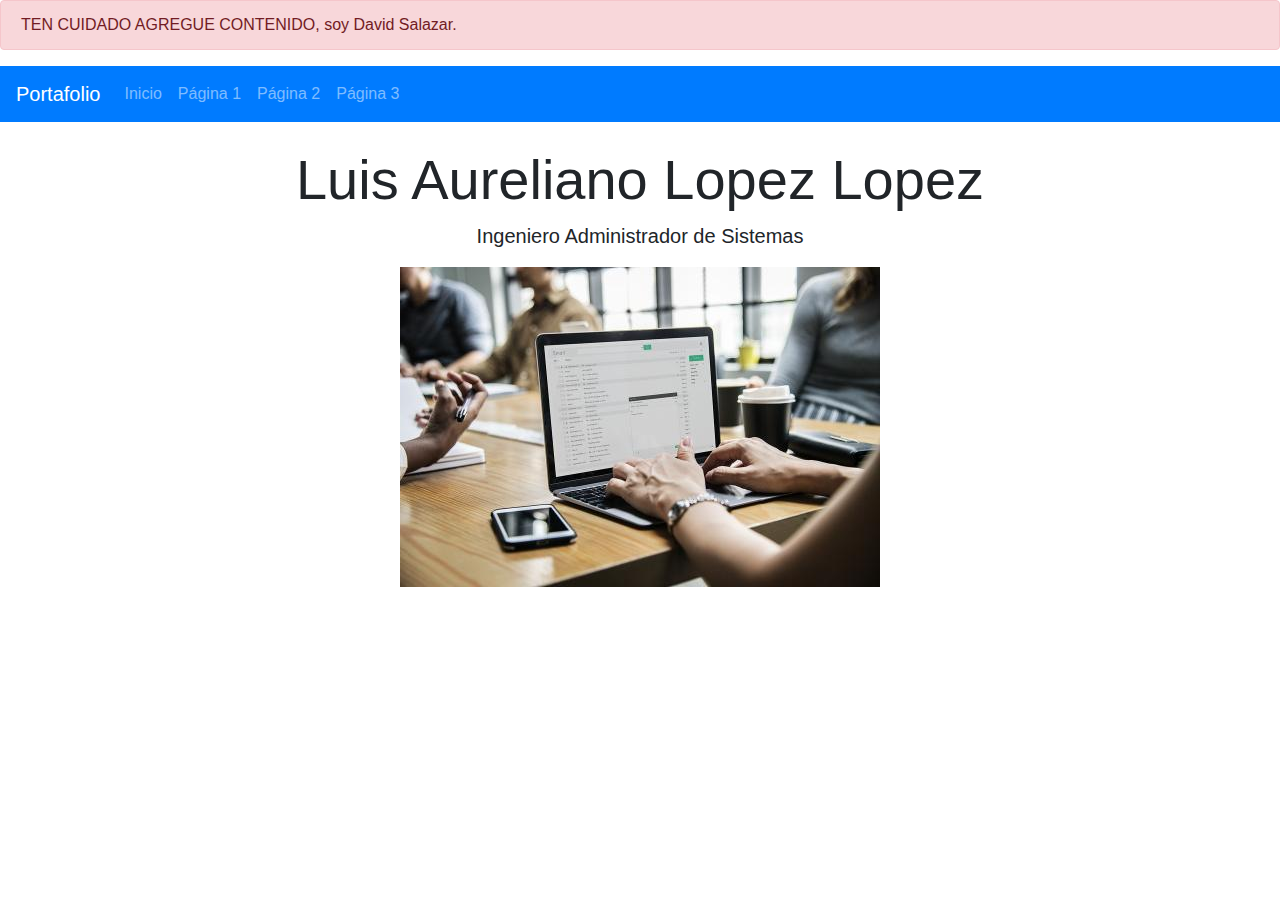
<file: index.html>
<!DOCTYPE html>
<html>
<head>
    <meta charset="UTF-8">
    <title>Mi Sitio Web</title>
    <link rel="stylesheet" href="https://maxcdn.bootstrapcdn.com/bootstrap/4.5.2/css/bootstrap.min.css">
</head>
<body>

    <div class="alert alert-danger" role="alert">
       TEN CUIDADO AGREGUE CONTENIDO, soy David Salazar.
      </div>

    <header class="bg-primary">
        <nav class="navbar navbar-expand-lg navbar-dark">
            <a class="navbar-brand" href="index.html">Portafolio</a>
            <button class="navbar-toggler" type="button" data-toggle="collapse" data-target="#navbarNav" aria-controls="navbarNav" aria-expanded="false" aria-label="Toggle navigation">
                <span class="navbar-toggler-icon"></span>
            </button>
            <div class="collapse navbar-collapse" id="navbarNav">
                <ul class="navbar-nav">
                    <li class="nav-item">
                        <a class="nav-link" href="index.html">Inicio</a>
                    </li>
                    <li class="nav-item">
                        <a class="nav-link" href="pagina1.html">Página 1</a>
                    </li>
                    <li class="nav-item">
                        <a class="nav-link" href="pagina2.html">Página 2</a>
                    </li>
                    <li class="nav-item">
                        <a class="nav-link" href="pagina3.html">Página 3</a>
                    </li>
                </ul>
            </div>
        </nav>
    </header>
    <main class="container mt-4">
        <!-- Contenido de la página -->
        <div class="text-center">
            <h2 class="display-4">Luis Aureliano Lopez Lopez</h2>
            <p class="lead">Ingeniero Administrador de Sistemas</p>
            <img src="img/Portafolio.jpg" class="img-fluid" alt="Imagen 1">
        </div>
    </main>

    <script src="https://code.jquery.com/jquery-3.5.1.slim.min.js"></script>
    <script src="https://cdn.jsdelivr.net/npm/@popperjs/core@2.9.1/dist/umd/popper.min.js"></script>
    <script src="https://maxcdn.bootstrapcdn.com/bootstrap/4.5.2/js/bootstrap.min.js"></script>
</body>
</html>
</file>
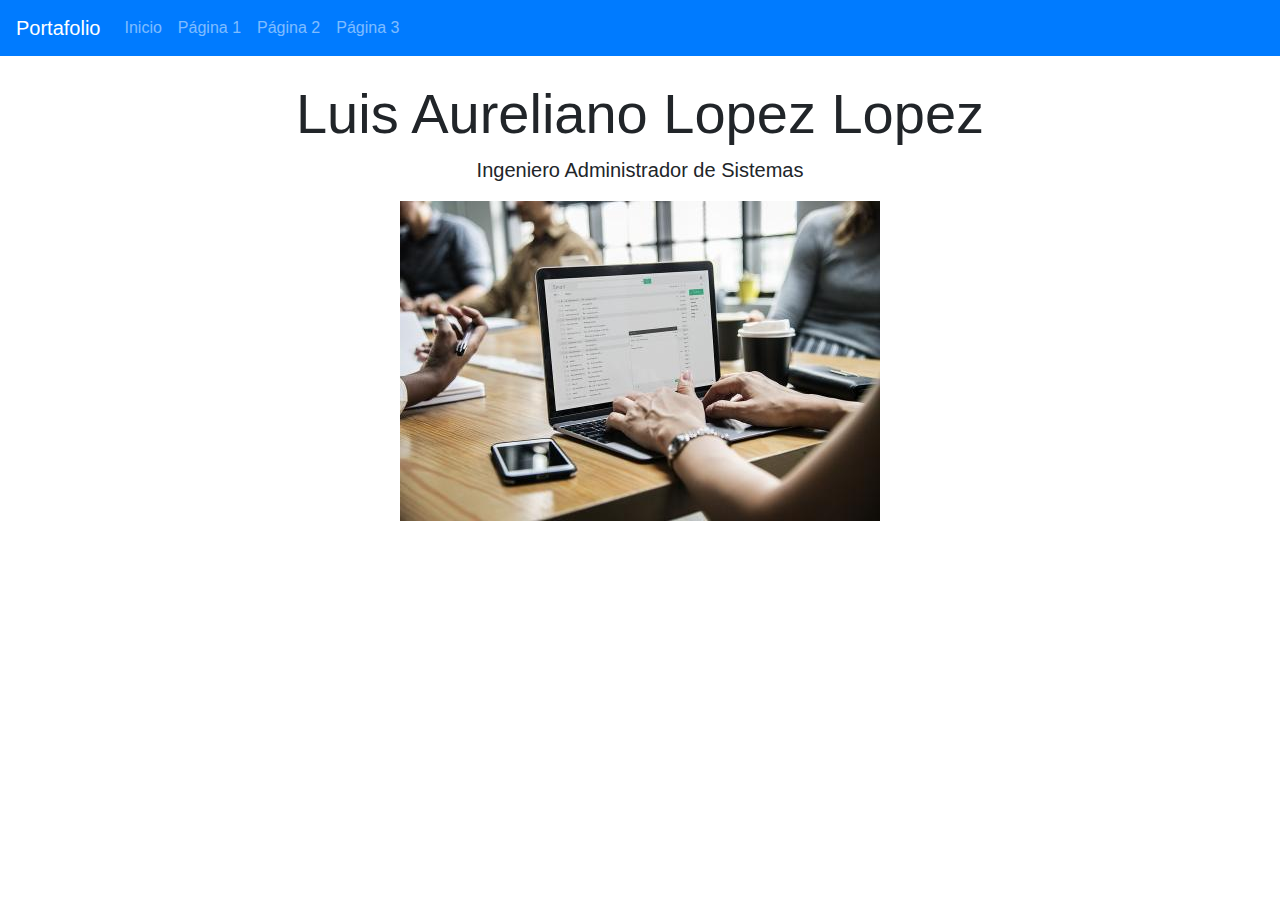
<file: Tarea 3.1/index.html>
<!DOCTYPE html>
<html>
<head>
    <meta charset="UTF-8">
    <title>Mi Sitio Web</title>
    <link rel="stylesheet" href="https://maxcdn.bootstrapcdn.com/bootstrap/4.5.2/css/bootstrap.min.css">
</head>
<body>
    <header class="bg-primary">
        <nav class="navbar navbar-expand-lg navbar-dark">
            <a class="navbar-brand" href="index.html">Portafolio</a>
            <button class="navbar-toggler" type="button" data-toggle="collapse" data-target="#navbarNav" aria-controls="navbarNav" aria-expanded="false" aria-label="Toggle navigation">
                <span class="navbar-toggler-icon"></span>
            </button>
            <div class="collapse navbar-collapse" id="navbarNav">
                <ul class="navbar-nav">
                    <li class="nav-item">
                        <a class="nav-link" href="index.html">Inicio</a>
                    </li>
                    <li class="nav-item">
                        <a class="nav-link" href="pagina1.html">Página 1</a>
                    </li>
                    <li class="nav-item">
                        <a class="nav-link" href="pagina2.html">Página 2</a>
                    </li>
                    <li class="nav-item">
                        <a class="nav-link" href="pagina3.html">Página 3</a>
                    </li>
                </ul>
            </div>
        </nav>
    </header>
    <main class="container mt-4">
        <!-- Contenido de la página -->
        <div class="text-center">
            <h2 class="display-4">Luis Aureliano Lopez Lopez</h2>
            <p class="lead">Ingeniero Administrador de Sistemas</p>
            <img src="Portafolio.jpg" class="img-fluid" alt="Imagen 1">
        </div>
    </main>

    <script src="https://code.jquery.com/jquery-3.5.1.slim.min.js"></script>
    <script src="https://cdn.jsdelivr.net/npm/@popperjs/core@2.9.1/dist/umd/popper.min.js"></script>
    <script src="https://maxcdn.bootstrapcdn.com/bootstrap/4.5.2/js/bootstrap.min.js"></script>
</body>
</html>
</file>
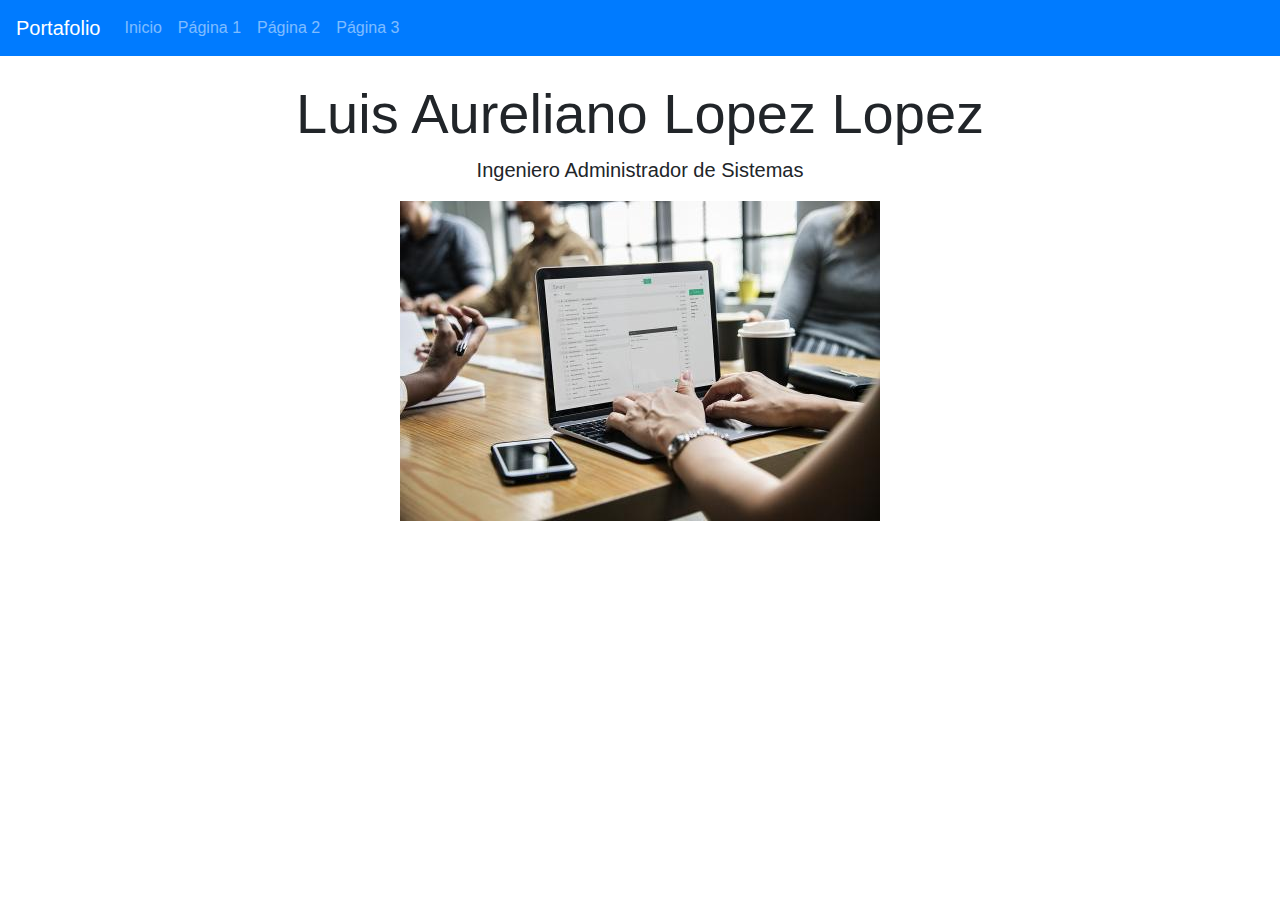
<file: Tarea 3.3/index.html>
<!DOCTYPE html>
<html>
<head>
    <meta charset="UTF-8">
    <title>Mi Sitio Web</title>
    <link rel="stylesheet" href="https://maxcdn.bootstrapcdn.com/bootstrap/4.5.2/css/bootstrap.min.css">
</head>
<body>
    <header class="bg-primary">
        <nav class="navbar navbar-expand-lg navbar-dark">
            <a class="navbar-brand" href="index.html">Portafolio</a>
            <button class="navbar-toggler" type="button" data-toggle="collapse" data-target="#navbarNav" aria-controls="navbarNav" aria-expanded="false" aria-label="Toggle navigation">
                <span class="navbar-toggler-icon"></span>
            </button>
            <div class="collapse navbar-collapse" id="navbarNav">
                <ul class="navbar-nav">
                    <li class="nav-item">
                        <a class="nav-link" href="index.html">Inicio</a>
                    </li>
                    <li class="nav-item">
                        <a class="nav-link" href="pagina1.html">Página 1</a>
                    </li>
                    <li class="nav-item">
                        <a class="nav-link" href="pagina2.html">Página 2</a>
                    </li>
                    <li class="nav-item">
                        <a class="nav-link" href="pagina3.html">Página 3</a>
                    </li>
                </ul>
            </div>
        </nav>
    </header>
    <main class="container mt-4">
        <!-- Contenido de la página -->
        <div class="text-center">
            <h2 class="display-4">Luis Aureliano Lopez Lopez</h2>
            <p class="lead">Ingeniero Administrador de Sistemas</p>
            <img src="img/Portafolio.jpg" class="img-fluid" alt="Imagen 1">
        </div>
    </main>

    <script src="https://code.jquery.com/jquery-3.5.1.slim.min.js"></script>
    <script src="https://cdn.jsdelivr.net/npm/@popperjs/core@2.9.1/dist/umd/popper.min.js"></script>
    <script src="https://maxcdn.bootstrapcdn.com/bootstrap/4.5.2/js/bootstrap.min.js"></script>
</body>
</html>
</file>
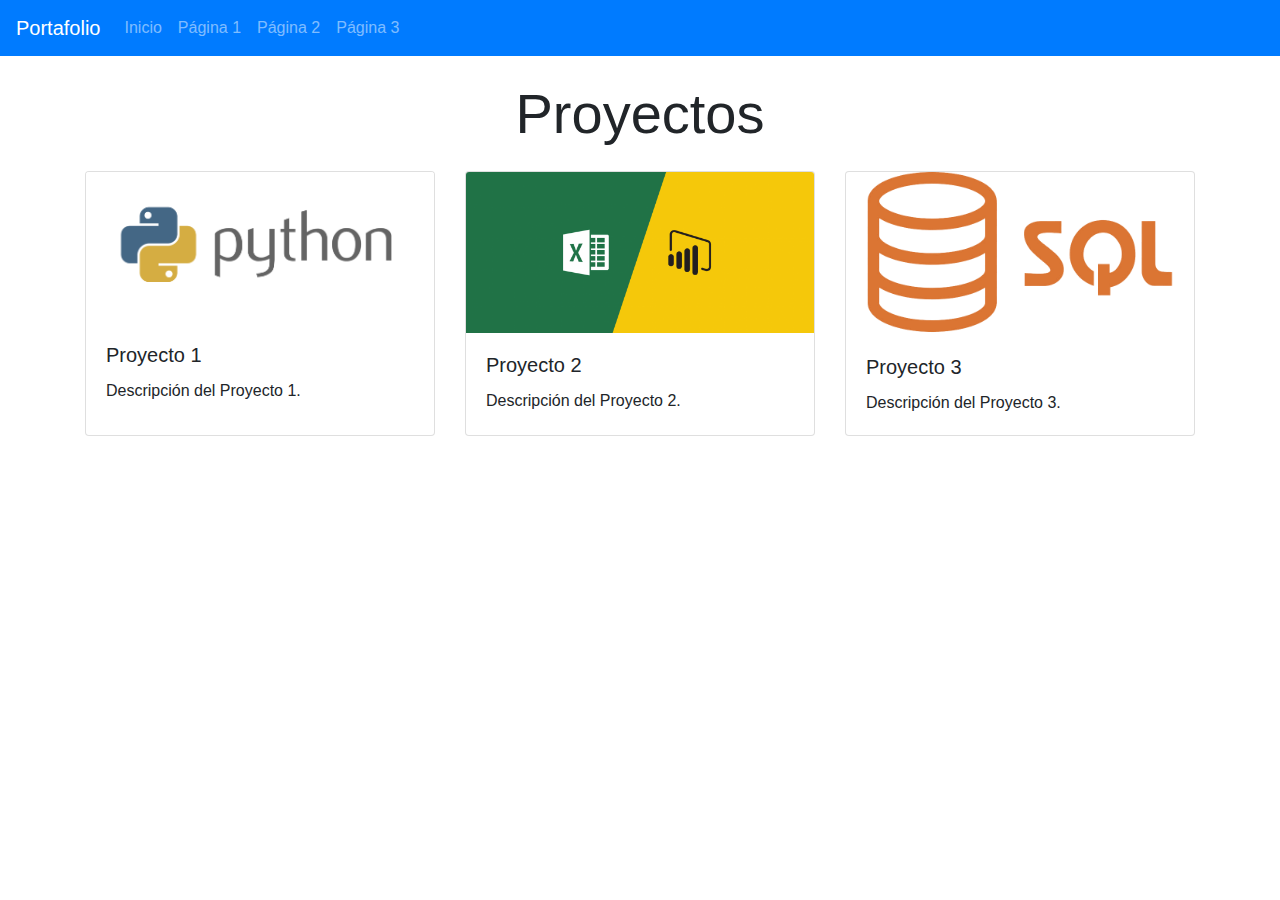
<file: pagina1.html>
<!DOCTYPE html>
<html>
<head>
    <meta charset="UTF-8">
    <title>Mi Sitio Web - Proyectos</title>
    <link rel="stylesheet" href="https://maxcdn.bootstrapcdn.com/bootstrap/4.5.2/css/bootstrap.min.css">
    <link rel="stylesheet" href="style.css">
</head>
<body>
    <header class="bg-primary">
        <nav class="navbar navbar-expand-lg navbar-dark">
            <a class="navbar-brand" href="index.html">Portafolio</a>
            <button class="navbar-toggler" type="button" data-toggle="collapse" data-target="#navbarNav" aria-controls="navbarNav" aria-expanded="false" aria-label="Toggle navigation">
                <span class="navbar-toggler-icon"></span>
            </button>
            <div class="collapse navbar-collapse" id="navbarNav">
                <ul class="navbar-nav">
                    <li class="nav-item">
                        <a class="nav-link" href="index.html">Inicio</a>
                    </li>
                    <li class="nav-item">
                        <a class="nav-link" href="pagina1.html">Página 1</a>
                    </li>
                    <li class="nav-item">
                        <a class="nav-link" href="pagina2.html">Página 2</a>
                    </li>
                    <li class="nav-item">
                        <a class="nav-link" href="pagina3.html">Página 3</a>
                    </li>
                </ul>
            </div>
        </nav>
    </header>
    <main class="container mt-4">
        <div class="text-center">
            <h2 class="display-4">Proyectos</h2>
        </div>
        <div class="row mt-4">
            <div class="col-md-4">
                <div class="card">
                    <img src="img/python1.png" class="card-img-top" alt="Proyecto 1">
                    <div class="card-body">
                        <h5 class="card-title">Proyecto 1</h5>
                        <p class="card-text">Descripción del Proyecto 1.</p>
                    </div>
                </div>
            </div>
            <div class="col-md-4">
                <div class="card">
                    <img src="img/bi.png" class="card-img-top" alt="Proyecto 2">
                    <div class="card-body">
                        <h5 class="card-title">Proyecto 2</h5>
                        <p class="card-text">Descripción del Proyecto 2.</p>
                    </div>
                </div>
            </div>
            <div class="col-md-4">
                <div class="card">
                    <img src="img/sql.png" class="card-img-top" alt="Proyecto 3">
                    <div class="card-body">
                        <h5 class="card-title">Proyecto 3</h5>
                        <p class="card-text">Descripción del Proyecto 3.</p>
                    </div>
                </div>
            </div>
        </div>
    </main>

    <script src="https://code.jquery.com/jquery-3.5.1.slim.min.js"></script>
    <script src="https://cdn.jsdelivr.net/npm/@popperjs/core@2.9.1/dist/umd/popper.min.js"></script>
    <script src="https://maxcdn.bootstrapcdn.com/bootstrap/4.5.2/js/bootstrap.min.js"></script>
</body>
</html>
</file>
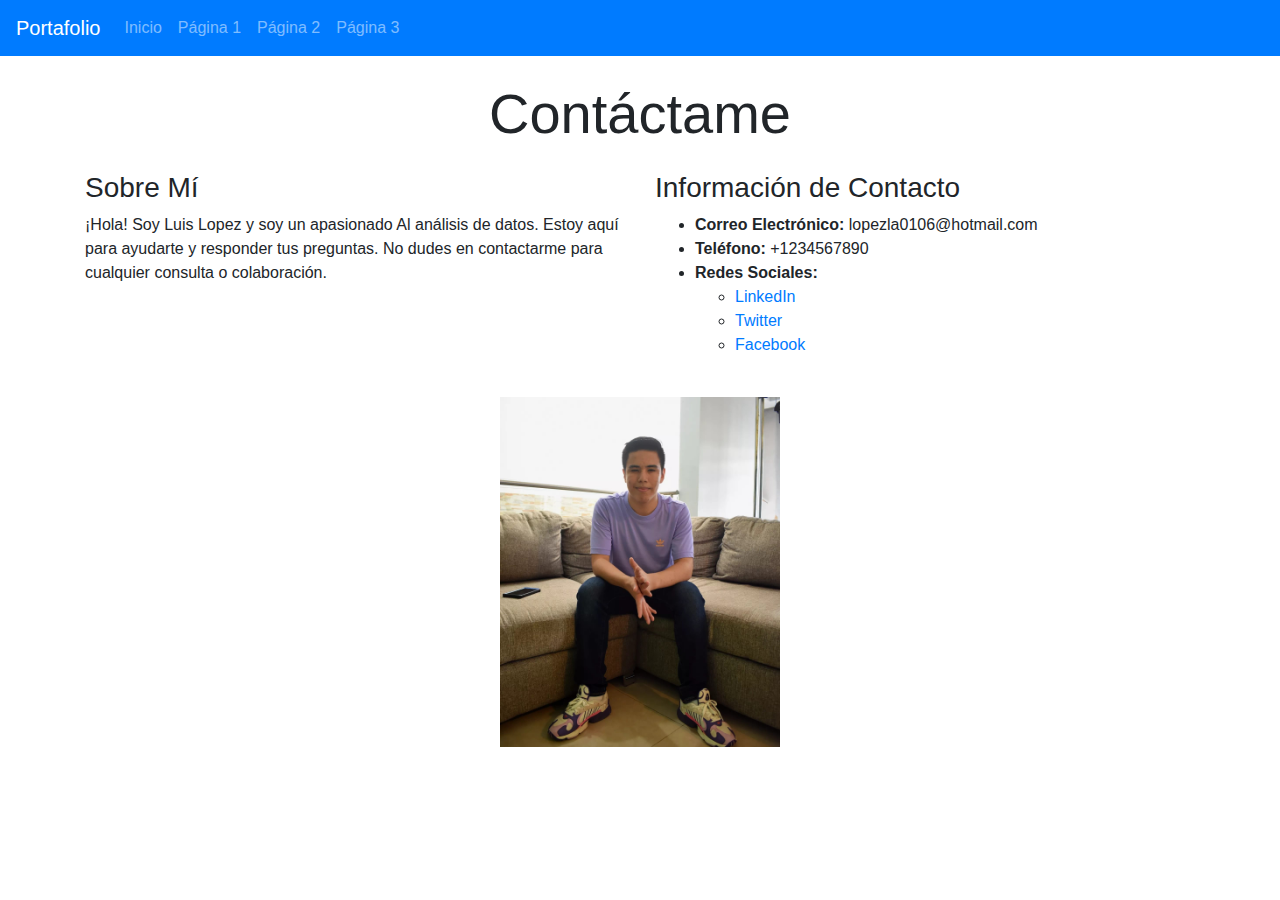
<file: pagina2.html>
<!DOCTYPE html>
<html>
<head>
    <meta charset="UTF-8">
    <title>Contáctame</title>
    <link rel="stylesheet" href="https://maxcdn.bootstrapcdn.com/bootstrap/4.5.2/css/bootstrap.min.css">
</head>
<body>
    <header class="bg-primary">
        <nav class="navbar navbar-expand-lg navbar-dark">
            <a class="navbar-brand" href="index.html">Portafolio</a>
            <button class="navbar-toggler" type="button" data-toggle="collapse" data-target="#navbarNav" aria-controls="navbarNav" aria-expanded="false" aria-label="Toggle navigation">
                <span class="navbar-toggler-icon"></span>
            </button>
            <div class="collapse navbar-collapse" id="navbarNav">
                <ul class="navbar-nav">
                    <li class="nav-item">
                        <a class="nav-link" href="index.html">Inicio</a>
                    </li>
                    <li class="nav-item">
                        <a class="nav-link" href="pagina1.html">Página 1</a>
                    </li>
                    <li class="nav-item">
                        <a class="nav-link" href="pagina2.html">Página 2</a>
                    </li>
                    <li class="nav-item">
                        <a class="nav-link" href="pagina3.html">Página 3</a>
                    </li>
                </ul>
            </div>
        </nav>
    </header>
    <main class="container mt-4">
        <!-- Contenido de la página -->
        <div class="text-center">
            <h2 class="display-4">Contáctame</h2>
        </div>
        <div class="row mt-4">
            <div class="col-md-6">
                <h3>Sobre Mí</h3>
                <p>¡Hola! Soy Luis Lopez y soy un apasionado Al análisis de datos. Estoy aquí para ayudarte y responder tus preguntas. No dudes en contactarme para cualquier consulta o colaboración.</p>
            </div>
            <div class="col-md-6">
                <h3>Información de Contacto</h3>
                <ul>
                    <li><strong>Correo Electrónico:</strong> lopezla0106@hotmail.com</li>
                    <li><strong>Teléfono:</strong> +1234567890</li>
                    <li><strong>Redes Sociales:</strong>
                        <ul>
                            <li><a href="https://www.linkedin.com/in/luis-aureliano-lopez-lopez-105012252/" target="_blank">LinkedIn</a></li>
                            <li><a href="https://twitter.com/ByLoPezLa" target="_blank">Twitter</a></li>
                            <li><a href="https://www.facebook.com/luisaureliano.lopezlopez/photos_by" target="_blank">Facebook</a></li>
                        </ul>
                    </li>
                </ul>
            </div>
        </div>
        <div class="text-center mt-4">
            <img src="img/yo.jpg" alt="mi foto" class="img-fluid" style="max-height: 350px;">
        </div>
    </main>
</body>
</html>
</file>
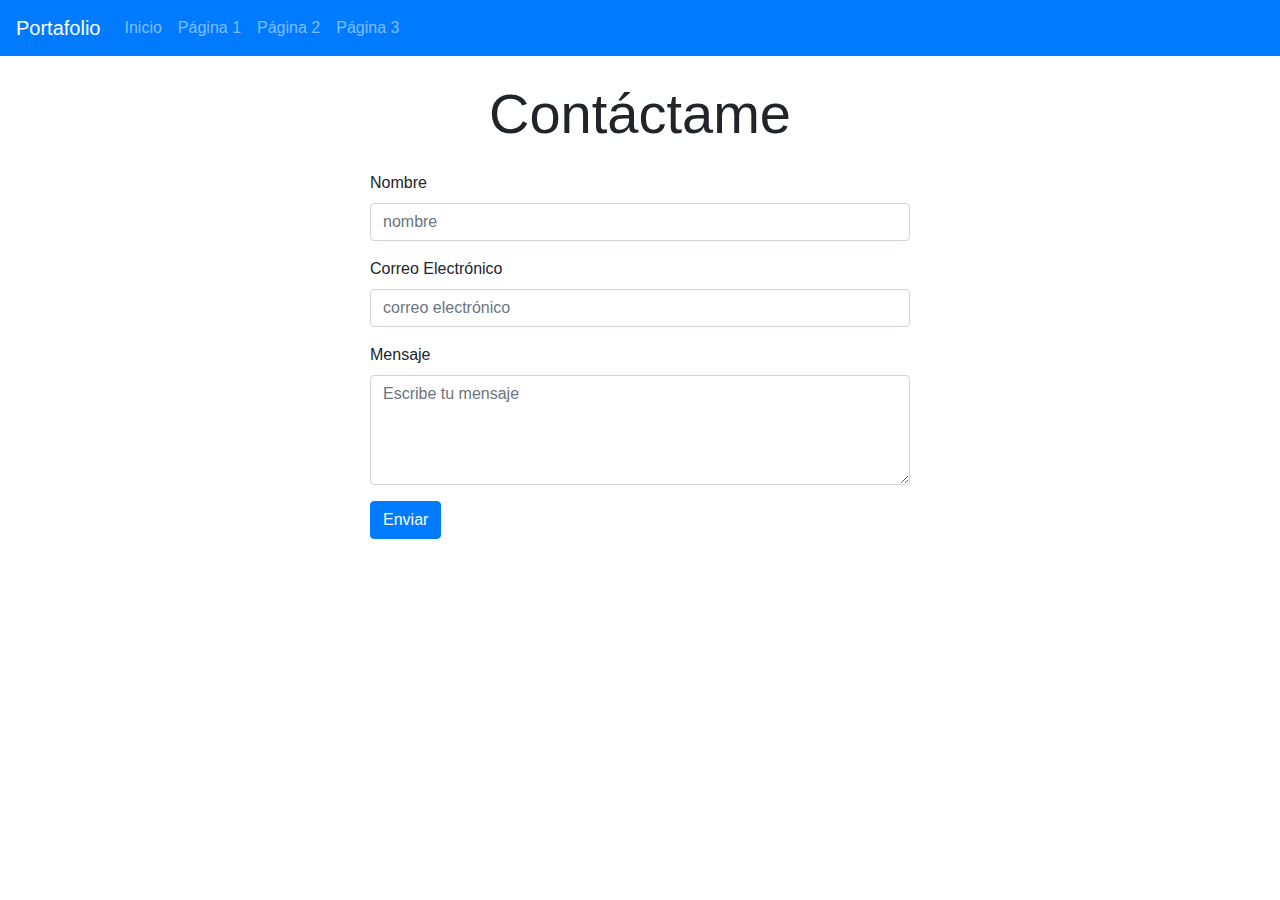
<file: pagina3.html>
<!DOCTYPE html>
<html>
<head>
    <meta charset="UTF-8">
    <title>Mi Sitio Web - Contáctame</title>
    <link rel="stylesheet" href="https://maxcdn.bootstrapcdn.com/bootstrap/4.5.2/css/bootstrap.min.css">
</head>
<body>
    <header class="bg-primary">
        <nav class="navbar navbar-expand-lg navbar-dark">
            <a class="navbar-brand" href="index.html">Portafolio</a>
            <button class="navbar-toggler" type="button" data-toggle="collapse" data-target="#navbarNav" aria-controls="navbarNav" aria-expanded="false" aria-label="Toggle navigation">
                <span class="navbar-toggler-icon"></span>
            </button>
            <div class="collapse navbar-collapse" id="navbarNav">
                <ul class="navbar-nav">
                    <li class="nav-item">
                        <a class="nav-link" href="index.html">Inicio</a>
                    </li>
                    <li class="nav-item">
                        <a class="nav-link" href="pagina1.html">Página 1</a>
                    </li>
                    <li class="nav-item">
                        <a class="nav-link" href="pagina2.html">Página 2</a>
                    </li>
                    <li class="nav-item">
                        <a class="nav-link" href="pagina3.html">Página 3</a>
                    </li>
                </ul>
            </div>
        </nav>
    </header>
    <main class="container mt-4">
        <!-- Contenido de la página -->
        <div class="text-center">
            <h2 class="display-4">Contáctame</h2>
        </div>

        <!-- Formulario de contacto -->
        <div class="row mt-4">
            <div class="col-md-6 offset-md-3">
                <form>
                    <div class="form-group">
                        <label for="nombre">Nombre</label>
                        <input type="text" class="form-control" id="nombre" placeholder="nombre">
                    </div>
                    <div class="form-group">
                        <label for="correo">Correo Electrónico</label>
                        <input type="email" class="form-control" id="correo" placeholder="correo electrónico">
                    </div>
                    <div class="form-group">
                        <label for="mensaje">Mensaje</label>
                        <textarea class="form-control" id="mensaje" rows="4" placeholder="Escribe tu mensaje"></textarea>
                    </div>
                    <button type="submit" class="btn btn-primary">Enviar</button>
                </form>
            </div>
        </div>
    </main>

    <script src="https://code.jquery.com/jquery-3.5.1.slim.min.js"></script>
    <script src="https://cdn.jsdelivr.net/npm/@popperjs/core@2.9.1/dist/umd/popper.min.js"></script>
    <script src="https://maxcdn.bootstrapcdn.com/bootstrap/4.5.2/js/bootstrap.min.js"></script>
</body>
</html>
</file>
<file: style.css>
.card {
    height: 100%;
    display: flex;
    flex-direction: column;
}

.card-img-top {
    flex: 1;
    object-fit: cover;
}
</file>
